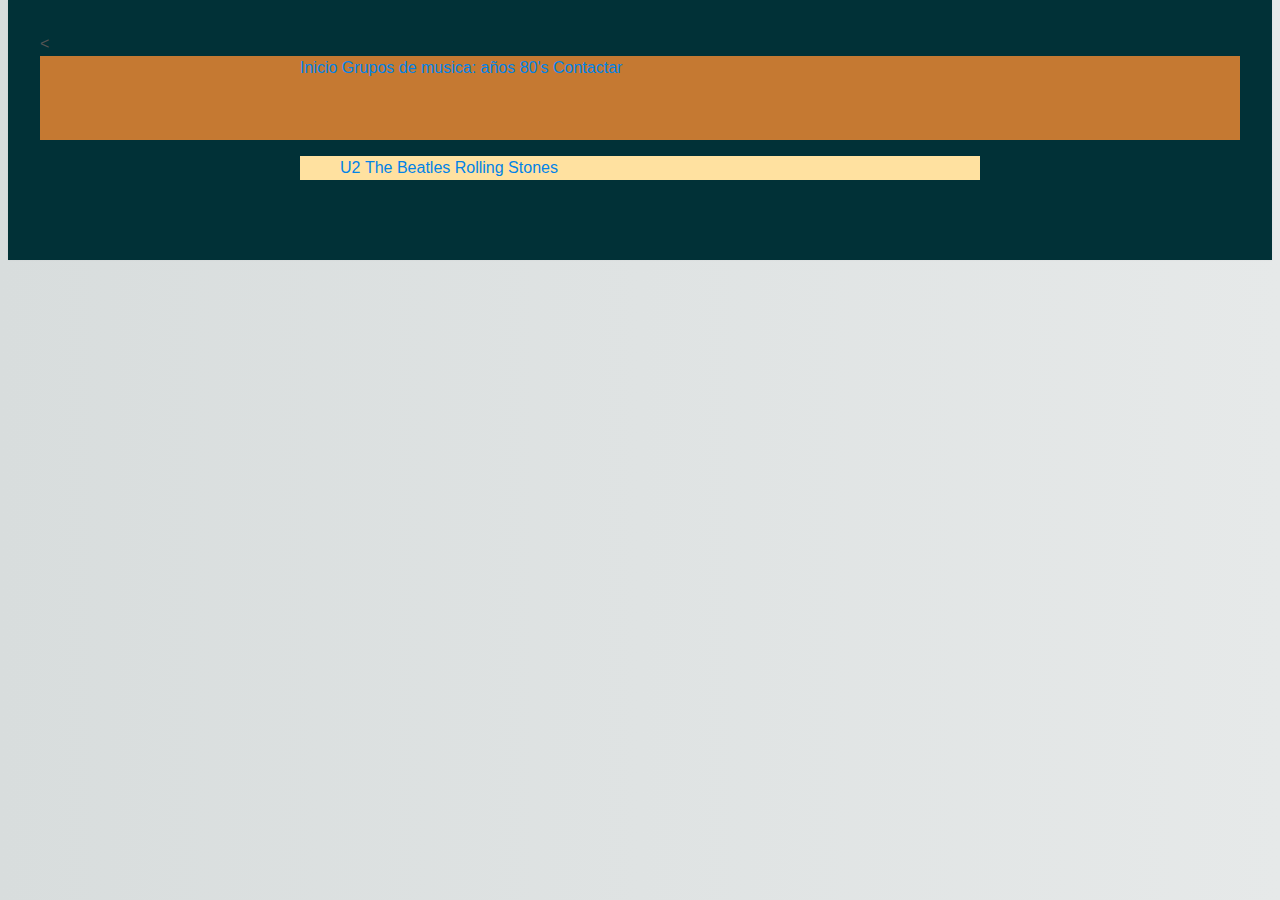
<file: bandas-musica.html>
<!DOCTYPE html>
<html>
    <head>
        <meta charset="UTF-8">
        <title>80's Groups</title>
        <<link rel="stylesheet" href="css/normalize.css">
        <link rel="stylesheet" href="css/main.css">
        <link rel="stylesheet" href="css/css.css">
    </head>
    <body>
        <header>
            <div class ="centrado">
        <ul>
            <li><a href="index.html">Inicio</a></li>
            <li><a href="bandas-musica.html">Grupos de musica: años 80's</a></li>
            <li><a href="contactar.html">Contactar</a></li>
        </ul>
            <h1>80's Groups</h1>
            </div>
        </header>
        <div id="cuerpo">
            <div class="fondoclaro">
        
        <ul>
            <li><a href="u2.html">U2</a></li>
            <li><a href="beatles.html">The Beatles</a></li>
            <li><a href="rolling_stones.html">Rolling Stones</a></li>
        </ul>
            </div>
        </div>
    </body>
</html>
</file>
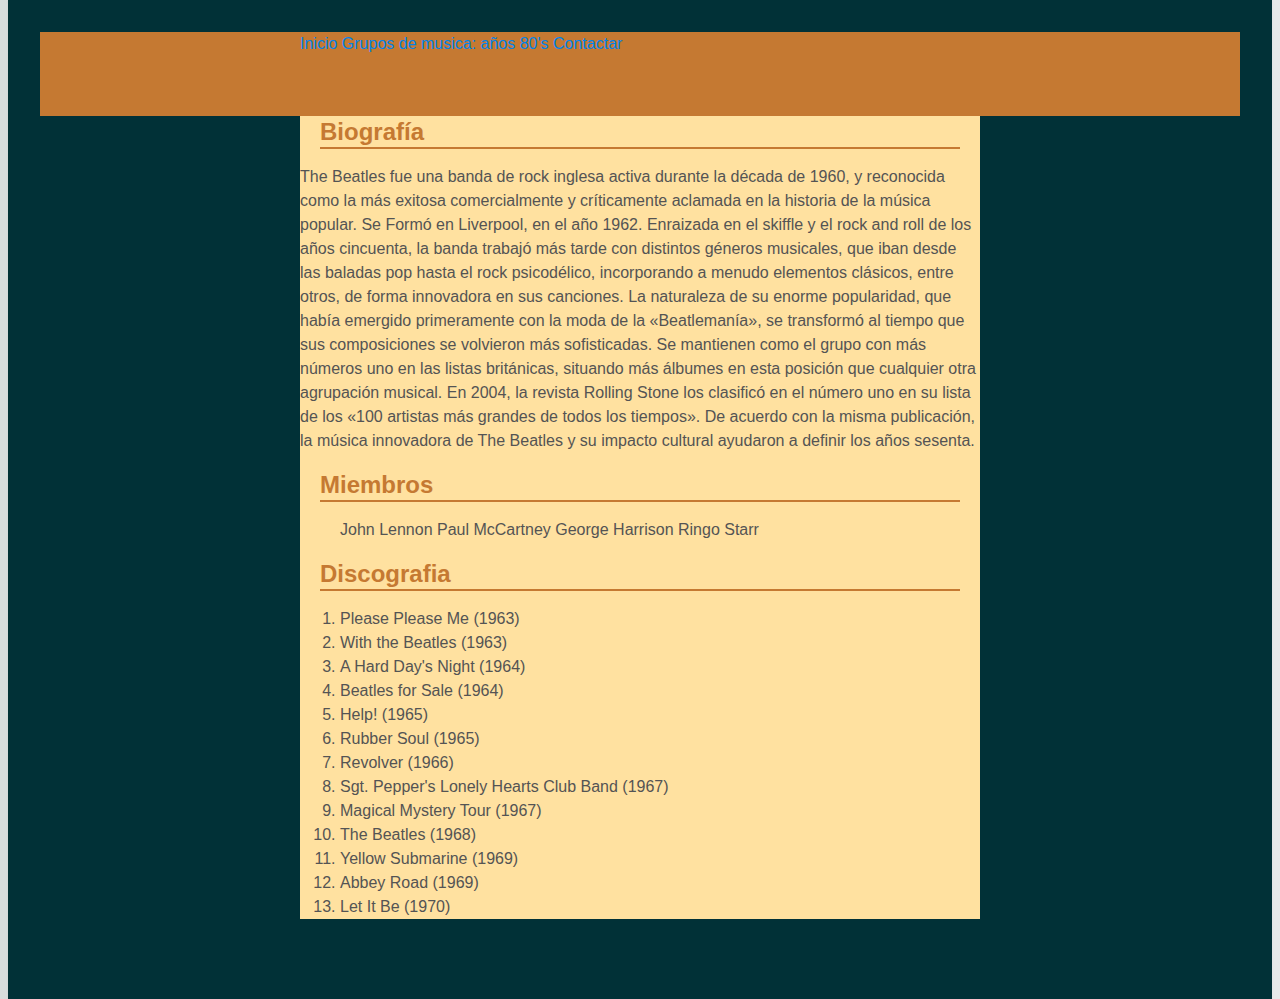
<file: beatles.html>
<!DOCTYPE html>
<html>
    <head>
        <meta charset="UTF-8">
        <title>THE BEATLES</title>
        <link rel="stylesheet" href="css/normalize.css">
        <link rel="stylesheet" href="css/main.css">
        <link rel="stylesheet" href="css/css.css">
    </head>
    <body>
        <header>
        <div class ="centrado">
        <ul>
            <li><a href="index.html">Inicio</a></li>
            <li><a href="bandas-musica.html">Grupos de musica: años 80's</a></li>
            <li><a href="contactar.html">Contactar</a></li>
        </ul>
        <h1>THE BEATLES</h1>
            </div>
            </header>
        <div class="fondoclaro">
        
        <h2>Biografía</h2>
        
        <p>The Beatles fue una banda de rock inglesa activa durante la década de 1960, y reconocida como la más exitosa comercialmente y críticamente aclamada en la historia de la música popular. Se Formó en Liverpool, en el año 1962. Enraizada en el skiffle y el rock and roll de los años cincuenta, la banda trabajó más tarde con distintos géneros musicales, que iban desde las baladas pop hasta el rock psicodélico, incorporando a menudo elementos clásicos, entre otros, de forma innovadora en sus canciones. La naturaleza de su enorme popularidad, que había emergido primeramente con la moda de la «Beatlemanía», se transformó al tiempo que sus composiciones se volvieron más sofisticadas.
Se mantienen como el grupo con más números uno en las listas británicas, situando más álbumes en esta posición que cualquier otra agrupación musical. En 2004, la revista Rolling Stone los clasificó en el número uno en su lista de los «100 artistas más grandes de todos los tiempos». De acuerdo con la misma publicación, la música innovadora de The Beatles y su impacto cultural ayudaron a definir los años sesenta.</p>
        
        <h2>Miembros</h2>
        
        <ul>
            <li>John Lennon</li>
            <li>Paul McCartney</li>
            <li>George Harrison</li>
            <li>Ringo Starr</li>
        </ul>
        
        <h2>Discografia</h2>
       <ol>
            <li>Please Please Me (1963)</li>
            <li>With the Beatles (1963)</li>
            <li>A Hard Day's Night (1964)</li>
            <li>Beatles for Sale (1964)</li>
            <li>Help! (1965)</li>
            <li>Rubber Soul (1965)</li>
            <li>Revolver (1966)</li>
            <li>Sgt. Pepper's Lonely Hearts Club Band (1967)</li>
            <li>Magical Mystery Tour (1967)</li>
            <li>The Beatles (1968)</li>
            <li>Yellow Submarine (1969)</li>
            <li>Abbey Road (1969)</li>
            <li>Let It Be (1970)</li>
        </ol>
            </div>
    </body>
</html>
</file>
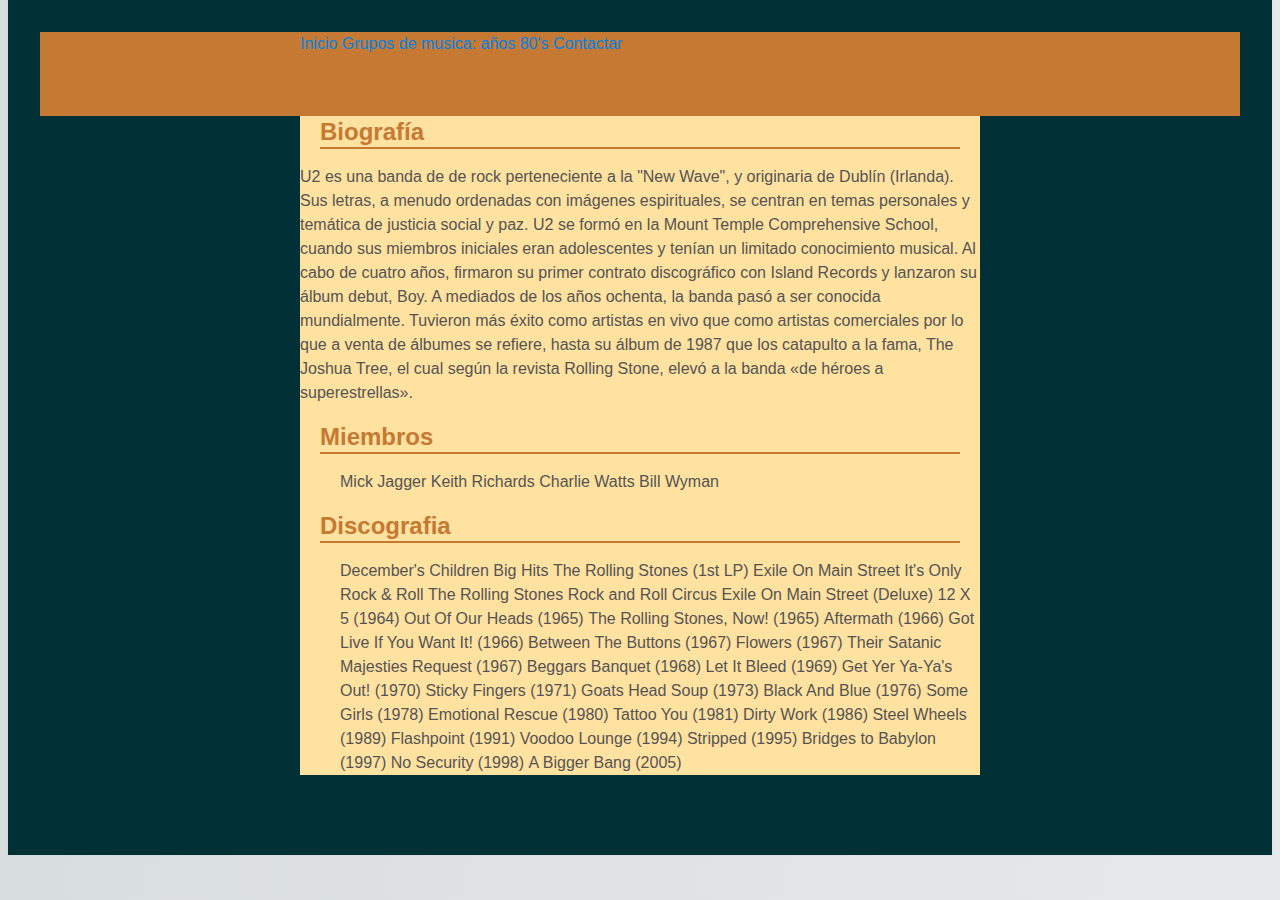
<file: rolling_stones.html>
<!DOCTYPE html>
<html>
    <head>
        <meta charset="UTF-8">
        <title>ROLLING STONES</title>
       <link rel="stylesheet" href="css/normalize.css">
        <link rel="stylesheet" href="css/main.css">
        <link rel="stylesheet" href="css/css.css">
    </head>
    <body>
        <header>
            <div class ="centrado">
        <ul>
            <li><a href="indes.html">Inicio</a></li>
            <li><a href="bandas-musica.html">Grupos de musica: años 80's</a></li>
            <li><a href="contactar.html">Contactar</a></li>
        </ul>
            </div>
        
        <h1>ROLLING STONES</h1>
        </header>
        <div class="fondoclaro">
        <div id="cuerpo">
        <h2>Biografía</h2>
        
        <p>U2 es una banda de de rock perteneciente a la "New Wave", y originaria de Dublín (Irlanda). Sus letras, a menudo ordenadas con imágenes espirituales, se centran en temas personales y temática de justicia social y paz. U2 se formó en la Mount Temple Comprehensive School, cuando sus miembros iniciales eran adolescentes y tenían un limitado conocimiento musical. Al cabo de cuatro años, firmaron su primer contrato discográfico con Island Records y lanzaron su álbum debut, Boy. A mediados de los años ochenta, la banda pasó a ser conocida mundialmente. Tuvieron más éxito como artistas en vivo que como artistas comerciales por lo que a venta de álbumes se refiere, hasta su álbum de 1987 que los catapulto a la fama, The Joshua Tree, el cual según la revista Rolling Stone, elevó a la banda «de héroes a superestrellas».</p>
        
        <h2>Miembros</h2>
        
        <ul>
            <li>Mick Jagger</li>
            <li>Keith Richards</li>
            <li>Charlie Watts</li>
            <li>Bill Wyman</li>
        </ul>
        
        <h2>Discografia</h2>
        
        <ul>
            <li>December's Children</li>
            <li>Big Hits</li>
            <li>The Rolling Stones (1st LP)</li>
            <li>Exile On Main Street</li>
            <li>It's Only Rock & Roll</li>
            <li>The Rolling Stones Rock and Roll Circus</li>
            <li>Exile On Main Street (Deluxe)</li>
            <li>12 X 5 (1964)</li>
            <li>Out Of Our Heads (1965)</li>
            <li>The Rolling Stones, Now! (1965)</li>
            <li>Aftermath (1966)</li>
            <li>Got Live If You Want It! (1966)</li>
            <li>Between The Buttons (1967)</li>
            <li>Flowers (1967)</li>
            <li>Their Satanic Majesties Request (1967)</li>
            <li>Beggars Banquet (1968)</li>
            <li>Let It Bleed (1969)</li>
            <li>Get Yer Ya-Ya's Out! (1970)</li>
            <li>Sticky Fingers (1971)</li>
            <li>Goats Head Soup (1973)</li>
            <li>Black And Blue (1976)</li>
            <li>Some Girls (1978)</li>
            <li>Emotional Rescue (1980)</li>
            <li>Tattoo You (1981)</li>
            <li>Dirty Work (1986)</li>
            <li>Steel Wheels (1989)</li>
            <li>Flashpoint (1991)</li>
            <li>Voodoo Lounge (1994)</li>
            <li>Stripped (1995)</li>
            <li>Bridges to Babylon (1997)</li>
            <li>No Security (1998)</li>
            <li>A Bigger Bang (2005)</li>
        </ul>
        </div>
        </div>
    </body>
</html>
</file>
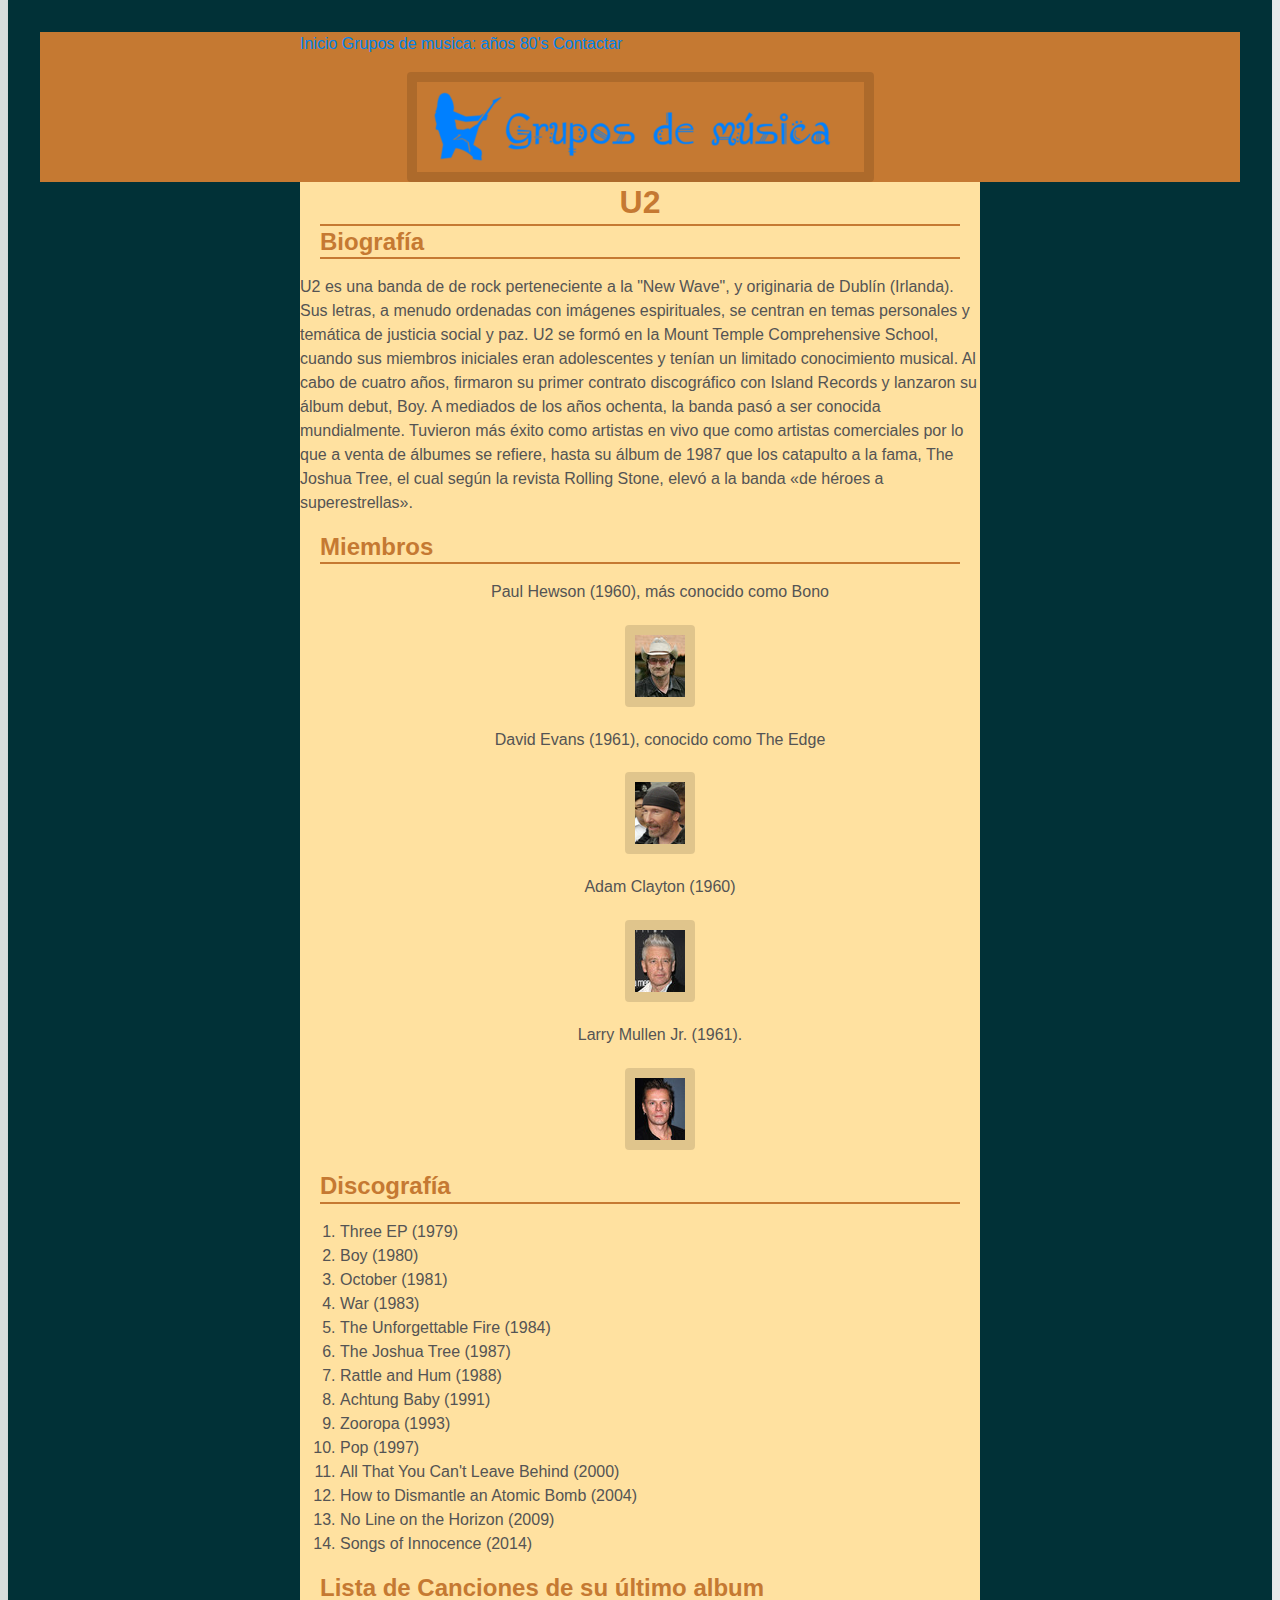
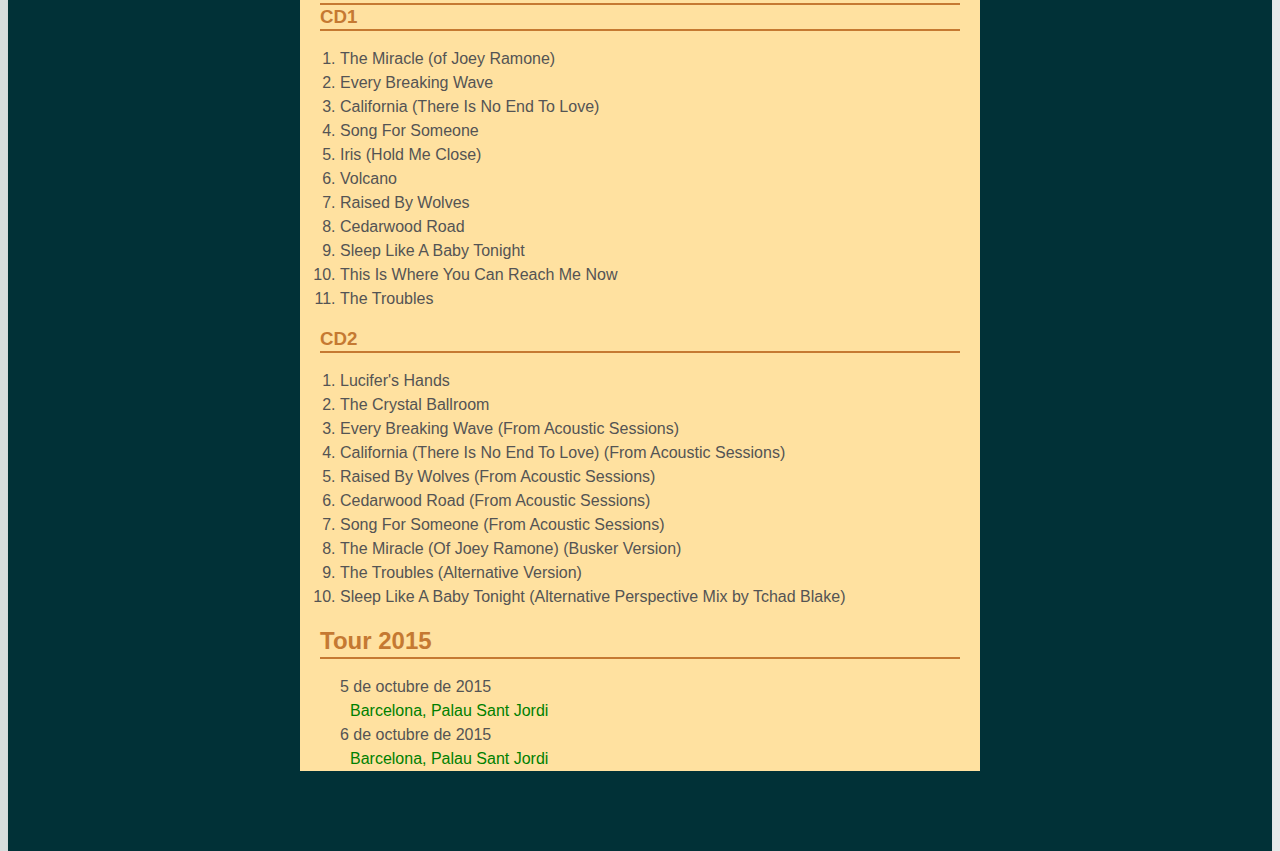
<file: u2.html>
<!DOCTYPE html>
<html>
    <head>
        <meta charset="UTF-8">
        <title>U2</title>
        <link rel="stylesheet" href="css/normalize.css">
        <link rel="stylesheet" href="css/main.css">
        <link rel="stylesheet" href="css/css.css">
    </head>
    <body>
        <header>
            <div class ="centrado">
        <ul>
            <li><a href="index.html">Inicio</a></li>
            <li><a href="bandas-musica.html">Grupos de musica: años 80's</a></li>
            <li><a href="contactar.html">Contactar</a></li>
        </ul>
        <div id="cuerpo">
            <img src="images/logotipo.png" alt="U2" />
                </div>
        </header>
                    <div class="fondoclaro">

        <h1>U2</h1>
        <h2>Biografía</h2>
        
        <p>U2 es una banda de de rock perteneciente a la "New Wave", y originaria de Dublín (Irlanda). Sus letras, a menudo ordenadas con imágenes espirituales, se centran en temas personales y temática de justicia social y paz. U2 se formó en la Mount Temple Comprehensive School, cuando sus miembros iniciales eran adolescentes y tenían un limitado conocimiento musical. Al cabo de cuatro años, firmaron su primer contrato discográfico con Island Records y lanzaron su álbum debut, Boy. A mediados de los años ochenta, la banda pasó a ser conocida mundialmente. Tuvieron más éxito como artistas en vivo que como artistas comerciales por lo que a venta de álbumes se refiere, hasta su álbum de 1987 que los catapulto a la fama, The Joshua Tree, el cual según la revista Rolling Stone, elevó a la banda «de héroes a superestrellas».</p>
        
        <h2>Miembros</h2>
        
        <ul class="cantantes">
            <li>Paul Hewson (1960), más conocido como Bono</li>
            <img src="images/bono.jpg" alt="Paul Hewson: Bono" />
            <li>David Evans (1961), conocido como The Edge </li>
            <img src="images/the-edge.jpg" alt="David Evans: Edge"/>
            <li>Adam Clayton (1960)</li>
            <img src="images/adam-clayton.jpg" alt="Adam Clayton"/>
            <li>Larry Mullen Jr. (1961).</li>
            <img src="images/larry-mullen-jr.jpg"  alt="Larry Mullen"/>
        </ul>
        
        <h2>Discografía</h2>
        <ol>
            <li>Three EP (1979)</li>
            <li>Boy (1980)</li>
            <li>October (1981)</li>
            <li>War (1983)</li>
            <li>The Unforgettable Fire (1984)</li>
            <li>The Joshua Tree (1987)</li>
            <li>Rattle and Hum (1988)</li>
            <li>Achtung Baby (1991)</li>
            <li>Zooropa (1993)</li>
            <li>Pop (1997)</li>
            <li>All That You Can't Leave Behind (2000)</li>
            <li>How to Dismantle an Atomic Bomb (2004)</li>
            <li>No Line on the Horizon (2009)</li>
            <li>Songs of Innocence (2014)</li>
        </ol>
        <h2>Lista de Canciones de su último album</h2>

        <h3>CD1</h3>
        <ol>
            <li>The Miracle (of Joey Ramone)</li>
            <li>Every Breaking Wave</li>
            <li>California (There Is No End To Love)</li>
            <li>Song For Someone</li>
            <li>Iris (Hold Me Close)</li>
            <li>Volcano</li>
            <li>Raised By Wolves</li>
            <li>Cedarwood Road</li>
            <li>Sleep Like A Baby Tonight</li>
            <li>This Is Where You Can Reach Me Now</li>
            <li>The Troubles</li>
        </ol>
        <h3>CD2</h3>
        <ol>
            <li>Lucifer's Hands</li>
            <li>The Crystal Ballroom</li>
            <li>Every Breaking Wave (From Acoustic Sessions)</li>
            <li>California (There Is No End To Love) (From Acoustic Sessions)</li>
            <li>Raised By Wolves (From Acoustic Sessions)</li>
            <li>Cedarwood Road (From Acoustic Sessions)</li>
            <li>Song For Someone (From Acoustic Sessions)</li>
            <li>The Miracle (Of Joey Ramone) (Busker Version)</li>
            <li>The Troubles (Alternative Version)</li>
            <li>Sleep Like A Baby Tonight (Alternative Perspective Mix by Tchad Blake)</li>
        </ol>
        <h2>Tour 2015</h2>
            <ul>
                <li>
                    <time datetime="2015-10-05">5 de octubre de 2015</time> <br/>
                    <span class="lugar">Barcelona, Palau Sant Jordi</span><br/>
                </li>
                <li>
                    <time datetime="2015-10-6">6 de octubre de 2015</time><br/>
                    <span class="lugar">Barcelona, Palau Sant Jordi</span><br/>
                </li>
            </ul>
        </div>
    </body>
</html>
</file>
<file: css/main.css>
html {
    background-color: #e6e9e9;
    background-image: -webkit-linear-gradient(270deg,rgb(230,233,233) 0%,rgb(216,221,221) 100%);
    background-image: linear-gradient(270deg,rgb(230,233,233) 0%,rgb(216,221,221) 100%);
    -webkit-font-smoothing: antialiased;
}

body {
    margin: 0 auto;
    padding: 2em 2em 4em;
    max-width: 1200px;
    font-family: "Helvetica Neue", Helvetica, Arial, sans-serif;
    font-size: 16px;
    line-height: 1.5em;
    color: #545454;
    background-color: #ffffff;
    box-shadow: 0 0 2px rgba(0, 0, 0, 0.06);
}

h1, h2, h3, h4, h5, h6 {
    color: #222;
    font-weight: 600;
    line-height: 1.3em;
}

h2 {
    margin-top: 1.3em;
}

a {
    color: #0083e8; 
}

b, strong {
    font-weight: 600;
}

samp {
    display: none;
}


@-webkit-keyframes colorize {
    0% {
        -webkit-filter: grayscale(100%);
    }
    100% {
        -webkit-filter: grayscale(0%);
    }
}

@keyframes colorize {
    0% {
        filter: grayscale(100%);
    }
    100% {
        filter: grayscale(0%);
    }
}
</file>
<file: css/css.css>
html, ol, ul, li, a
{
    
}

h1
{
    text-align: center;
    color: #5A2B00;
    margin: 0px 20px;   
}

h1, h2, h3
{
    color: #C57932;
    border-bottom: 2px solid #C57932;
    margin: 0px 20px;   
}

body
{
    background-color: #013137;
}

header
{
    background-color: #C57932;
}

header ul
{
     margin-top: 0;
     padding: 0;
}
header li, a
{
    text-decoration: none;
    
    display: inline;
}

header img
{
    width: 447px;
    height: 90px;
    display: block;
    margin: auto;  
    
    
}

ul li
{
    text-decoration: none;
    display: inline;
}

.fondoclaro
{
    background-color: #FFE1A0;
    width: 680px;
    margin: 0px auto;
}

.lugar
{
    color: green;
    padding: 10px;
}

.centrado
{
    width: 680px;
    margin: 0px auto;
    
}

.cantantes
{
    list-style-type: none;
    text-align: center;
}

img
{
    width: 50px;
    height: auto;
    background: transparent;
    border: 10px solid rgba(0, 0, 0, 0.12);
    border-radius: 4px;
    display: block;
    margin: 1.3em auto;
    vertical-align: middle;
    /*background-color: #013137;*/
}



-----------------------------------------------------------------------------------

/* As hex codes */

.color-primary-0 { color: #06505A }	/* Main Primary color */
.color-primary-1 { color: #63969D }
.color-primary-2 { color: #206E79 }
.color-primary-3 { color: #013137 }
.color-primary-4 { color: #000D0F }

.color-secondary-1-0 { color: #102563 }	/* Main Secondary color (1) */
.color-secondary-1-1 { color: #7382AD }
.color-secondary-1-2 { color: #2D4385 }
.color-secondary-1-3 { color: #04123D }
.color-secondary-1-4 { color: #000411 }

.color-secondary-2-0 { color: #936708 }	/* Main Secondary color (2) */
.color-secondary-2-1 { color: #FFE1A0 }
.color-secondary-2-2 { color: #C59732 }
.color-secondary-2-3 { color: #5A3E00 }
.color-secondary-2-4 { color: #191100 }

.color-complement-0 { color: #934A08 }	/* Main Complement color */
.color-complement-1 { color: #FFCDA0 }
.color-complement-2 { color: #C57932 }
.color-complement-3 { color: #5A2B00 }
.color-complement-4 { color: #190C00 }
</file>
